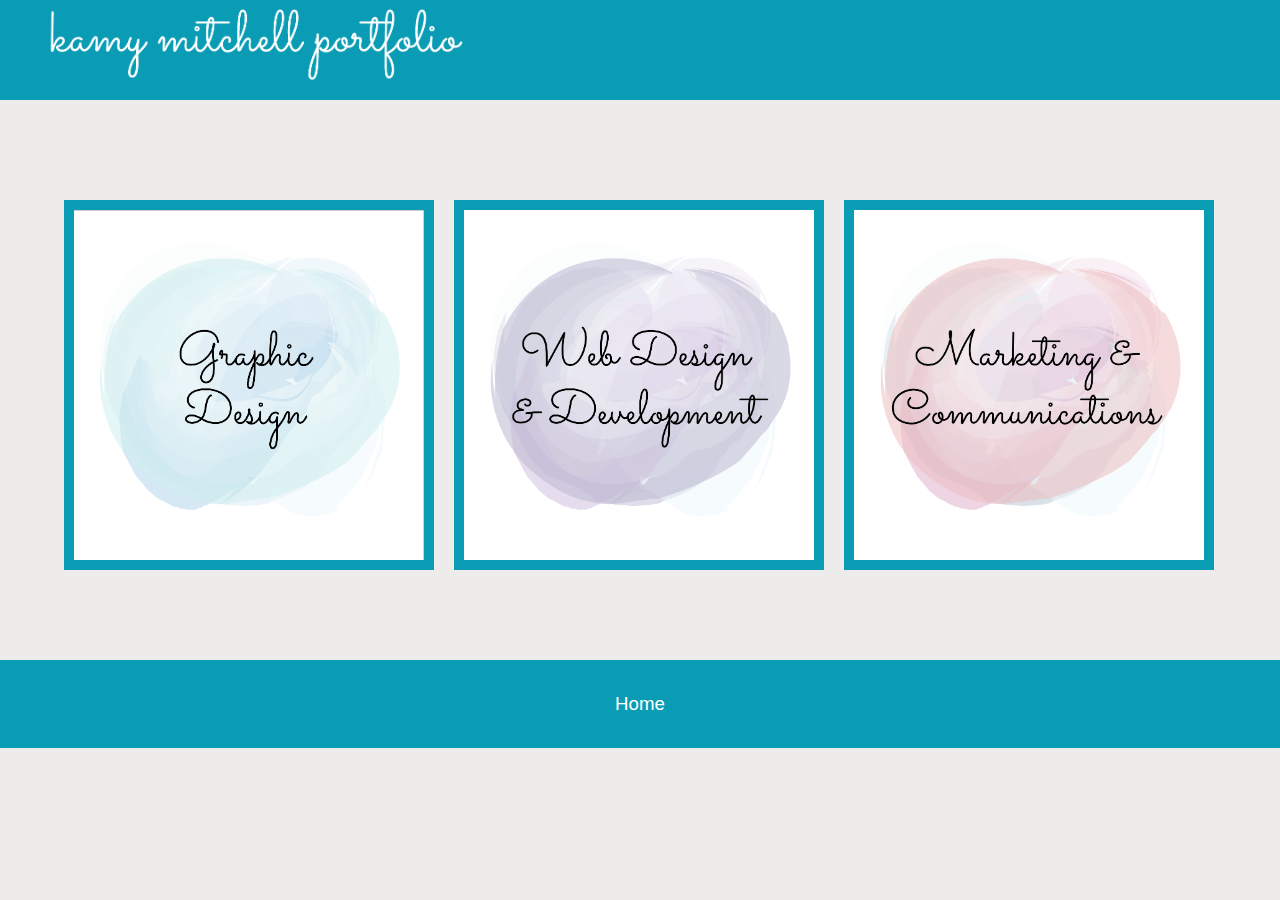
<file: index.html>
<DOCTYPE! html>
    <html>

    <head>
        <title>Kamy Mitchell | Portfolio</title>
        <link href="portfolioStyles.css" rel="stylesheet" type="text/css" />
    </head>

    <body>
        <header>
            <a href="index.html"><img src="images/portfolioLogo-01.png" alt="Kamy Mitchell Portfolio" /></a>
        </header>
    </body>
    <div id="indexBox" class="clearfix">
        <div id="graphicDesignBox">
            <a href="graphicDesign.html"><img src="images/portfolioSiteGraphics-01.png" alt="Graphic Design" title="Graphic Design" height="350px" width="350px" id="graphicDesign" /></a>
        </div>
        <div id="webDesignBox">
            <a href="webDesign.html"><img src="images/portfolioSiteGraphics-02.png" alt="Web Design & Development" title="Web Design & Development" height="350px" width="350px" id="webDesign" /></a>
        </div>
        <div id="marketingBox">
            <a href="marketing.html"><img src="images/portfolioSiteGraphics-03.png" alt="Marketing & Communications" title="Marketing & Communications" height="350px" width="350px" id="marketing" /></a>
        </div>
    </div>
    <footer>
        <ul>
            <li><a href="index.html">Home</a></li>
            <!-- <li><a href="aboutMe.html">About Me</a></li> -->
        </ul>
    </footer>

    </html>
    </DOCTYPE>
</file>
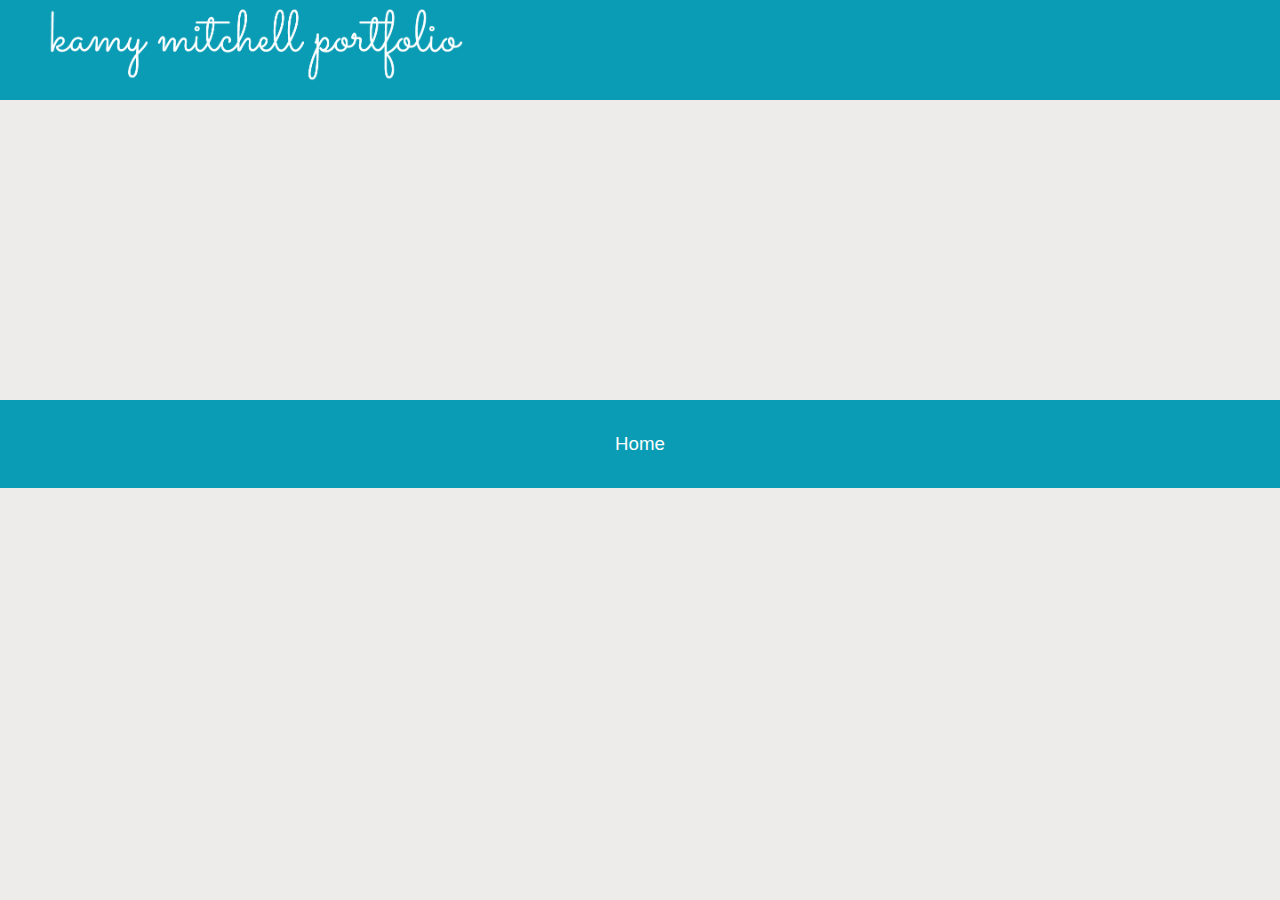
<file: aboutMe.html>
<DOCTYPE! html>
    <html>

    <head>
        <title>About Me | Portfolio</title>
        <link href="portfolioStyles.css" rel="stylesheet" type="text/css" />
    </head>

    <body>
        <header>
            <a href="index.html"><img src="images/portfolioLogo-01.png" alt="Kamy Mitchell Portfolio" /></a>
        </header>
        <main>

        </main>
        <footer>
            <ul>
                <li><a href="index.html">Home</a></li>
                <!-- <li><a href="aboutMe.html">About Me</a></li> -->
            </ul>
        </footer>
    </body>

    </html>
    </DOCTYPE>
</file>
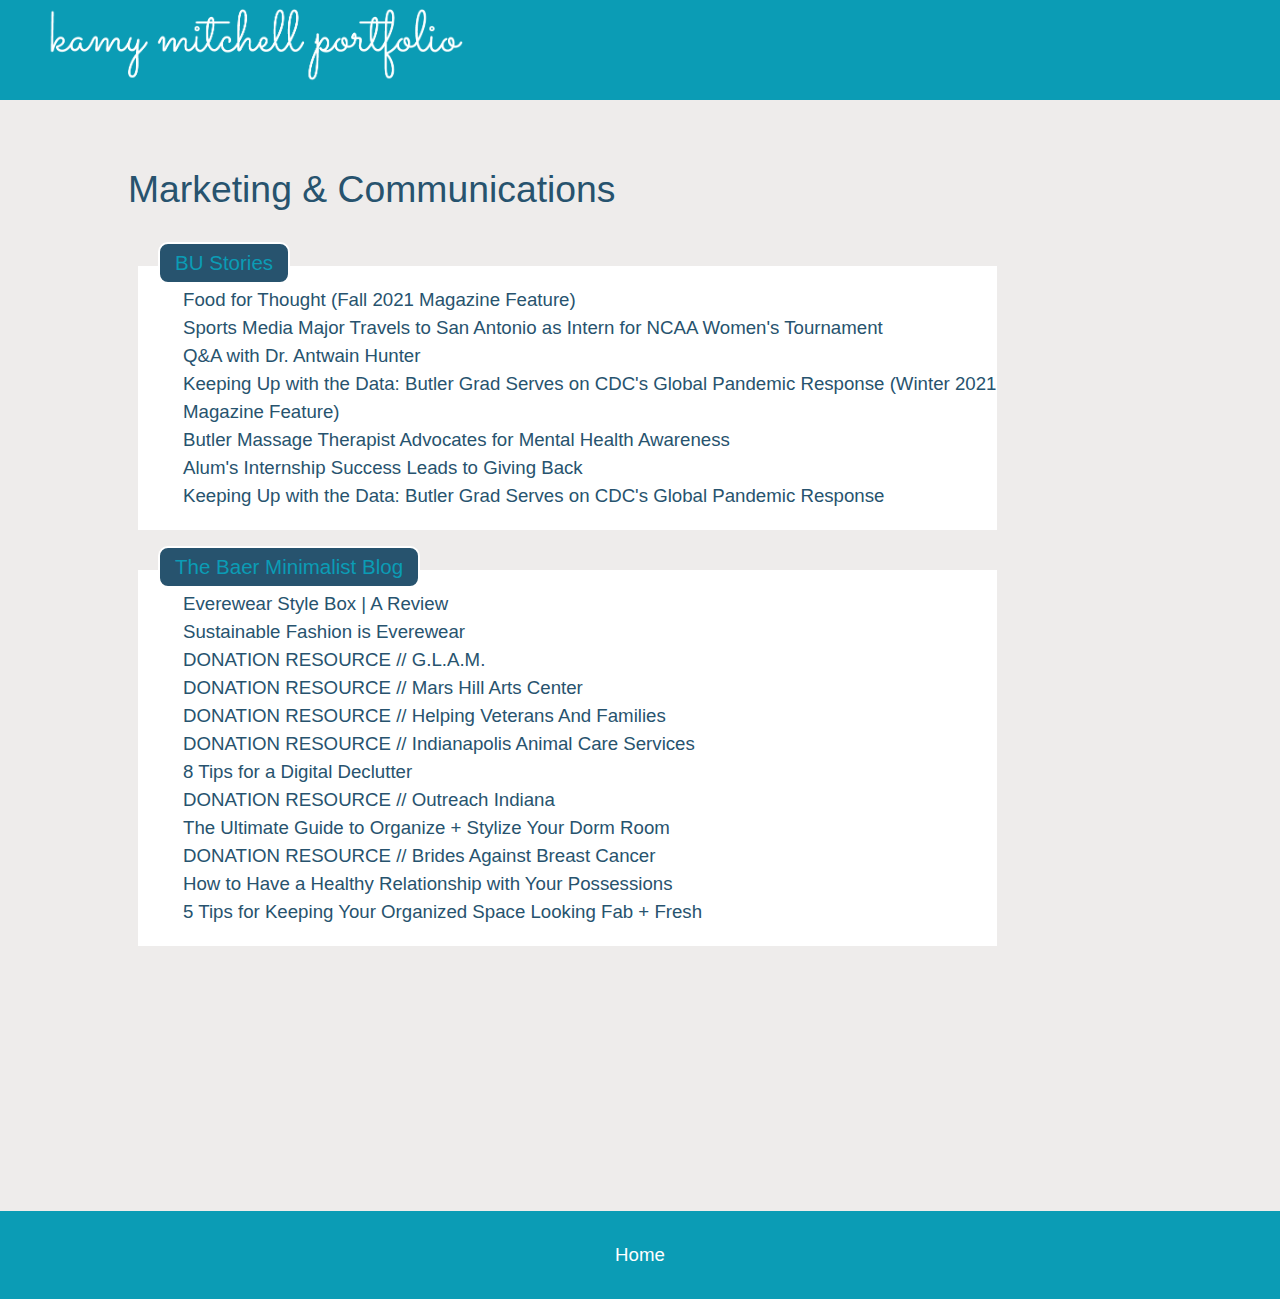
<file: marketing.html>
<DOCTYPE! html>
    <html>

    <head>
        <title>Marketing | Portfolio</title>
        <link href="portfolioStyles.css" rel="stylesheet" type="text/css" />
    </head>

    <body>
        <header>
            <a href="index.html"><img src="images/portfolioLogo-01.png" alt="Kamy Mitchell Portfolio" /></a>
        </header>
        <main>
            <h1>Marketing & Communications</h1>
            <br/>

            <div class="mBox">
                <h3>BU Stories</h3>
                <ul>
                    <li><a href="https://stories.butler.edu/food-for-thought/" target="_blank">Food for Thought (Fall 2021 Magazine Feature)</a></li>
                    <li><a href="https://stories.butler.edu/sports-media-major-travels-to-san-antonio-as-intern-for-ncaa-womens-tournament/" target="_blank">Sports Media Major Travels to San Antonio as Intern for NCAA Women's Tournament</a></li>
                    <li><a href="https://stories.butler.edu/qa-with-dr-antwain-hunter/" target="_blank">Q&A with Dr. Antwain Hunter</a></li>
                    <li><a href="https://stories.butler.edu/keeping-up-with-the-data-butler-grad-serves-on-cdcs-global-pandemic-response/" target="_blank">Keeping Up with the Data: Butler Grad Serves on CDC's Global Pandemic Response (Winter 2021 Magazine Feature)</a></li>
                    <li><a href="https://stories.butler.edu/butler-massage-therapist-advocates-for-mental-health-awareness/" target="_blank">Butler Massage Therapist Advocates for Mental Health Awareness</a></li>
                    <li><a href="https://stories.butler.edu/alums-internship-success-leads-to-giving-back/" target=" _blank ">Alum's Internship Success Leads to Giving Back</a></li>
                    <li><a href="https://stories.butler.edu/keeping-up-with-the-data-butler-grad-serves-on-cdcs-global-pandemic-response-2/ " target="_blank ">Keeping Up with the Data: Butler Grad Serves on CDC's Global Pandemic Response</a></li>
                </ul>
            </div>
            <div class="mBox">
                <h3>The Baer Minimalist Blog</h3>
                <ul>
                    <li><a href="https://www.thebaerminimalist.com/blog/2022/2/everewear-style-box-a-review" target="_blank">Everewear Style Box | A Review</a></li>
                    <li><a href="https://www.thebaerminimalist.com/blog/2022/2/sustainable-fashion-is-everewear" target="_blank">Sustainable Fashion is Everewear</a></li>
                    <li><a href="https://www.thebaerminimalist.com/blog/2021/12/donation-resource-glam" target="_blank">DONATION RESOURCE // G.L.A.M.</a></li>
                    <li><a href="https://www.thebaerminimalist.com/blog/2021/donation-resource-mars-hill-arts-center" target="_blank">DONATION RESOURCE // Mars Hill Arts Center</a></li>
                    <li><a href="https://www.thebaerminimalist.com/blog/2021/11/donation-resource-helping-veterans-and-families" target="_blank">DONATION RESOURCE // Helping Veterans And Families</a></li>
                    <li><a href="https://www.thebaerminimalist.com/blog/2021/donation-resource-indianapolis-animal-care-services" target="_blank">DONATION RESOURCE // Indianapolis Animal Care Services</a></li>
                    <li><a href="https://www.thebaerminimalist.com/blog/2021/9/8-tips-for-a-digital-declutter" target="_blank">8 Tips for a Digital Declutter</a></li>
                    <li><a href="https://www.thebaerminimalist.com/blog/2021/8/23/donation-resource-outreach-indiana" target="_blank">DONATION RESOURCE // Outreach Indiana</a></li>
                    <li><a href="https://www.thebaerminimalist.com/blog/2021/8/11/the-ultimate-guide-to-organize-stylize-your-dorm-room" target="_blank">The Ultimate Guide to Organize + Stylize Your Dorm Room</a></li>
                    <li><a href="https://www.thebaerminimalist.com/blog/2021/7/21/donation-resource-brides-against-breast-cancer" target="_blank">DONATION RESOURCE // Brides Against Breast Cancer</a></li>
                    <li><a href="https://www.thebaerminimalist.com/blog/2021/7/6/how-to-have-a-healthy-relationship-with-your-possessions" target="_blank">How to Have a Healthy Relationship with Your Possessions</a></li>
                    <li><a href="https://www.thebaerminimalist.com/blog/2021/6/18/5-tips-for-keeping-your-organized-space-looking-fab-fresh" target="_blank">5 Tips for Keeping Your Organized Space Looking Fab + Fresh</a></li>
                </ul>
            </div>
        </main>
        <footer>
            <ul>
                <li><a href="index.html">Home</a></li>
                <!-- <li><a href="aboutMe.html">About Me</a></li> -->
            </ul>
        </footer>
    </body>

    </div>

    </html>
    </DOCTYPE>
</file>
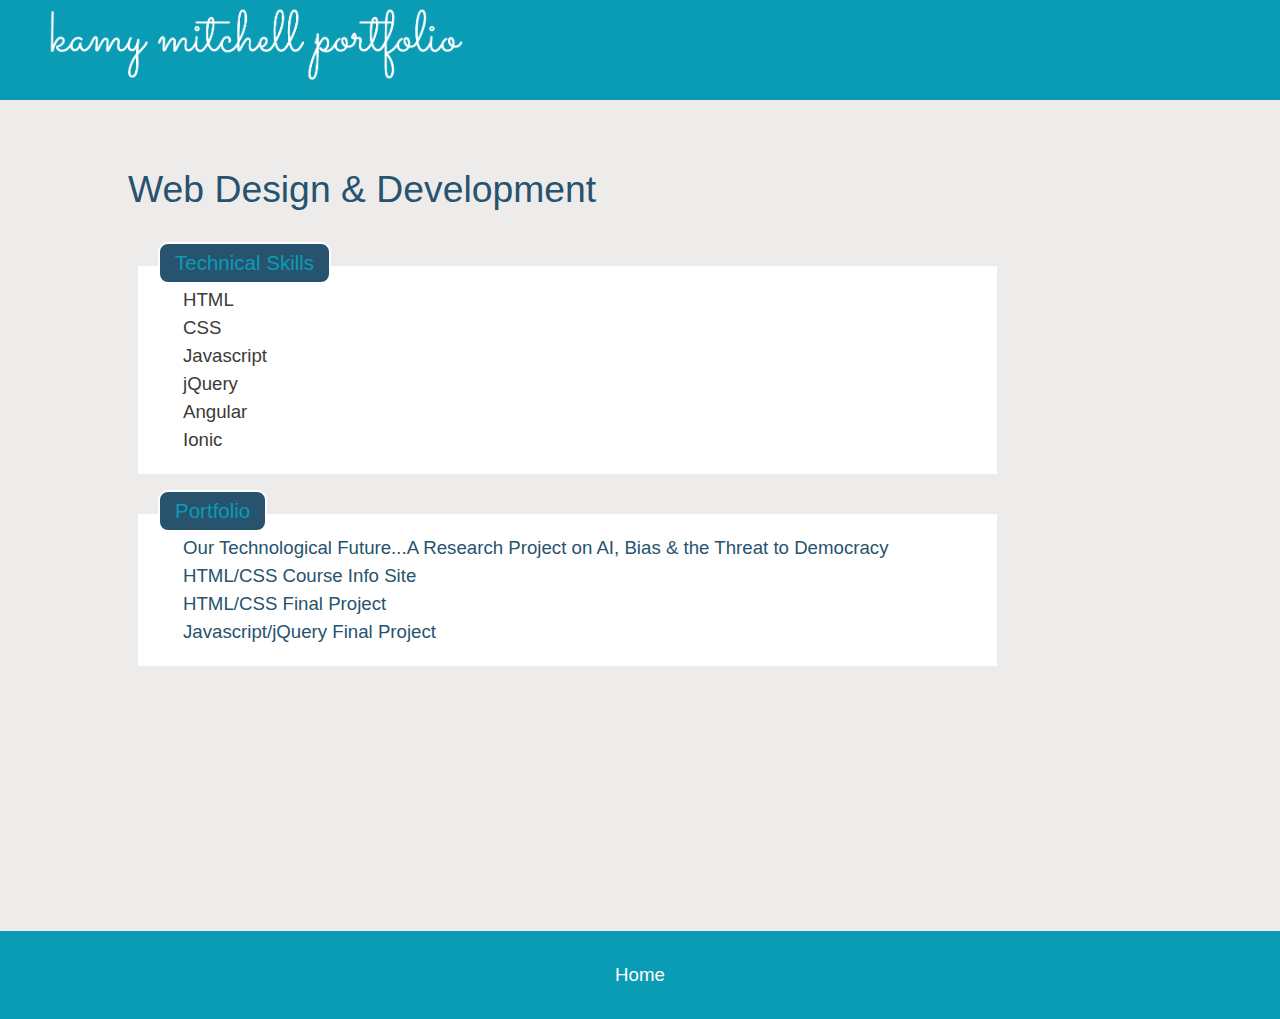
<file: webDesign.html>
<DOCTYPE! html>
    <html>

    <head>
        <title>Web Design | Portfolio</title>
        <link href="portfolioStyles.css" rel="stylesheet" type="text/css" />
    </head>

    <body>
        <header>
            <a href="index.html"><img src="images/portfolioLogo-01.png" alt="Kamy Mitchell Portfolio" /></a>
        </header>
        <main>
            <h1>Web Design & Development</h1>
            <br/>
            <div class="wddBox">
                <h3>Technical Skills</h3>
                <ul>
                    <li>HTML</li>
                    <li>CSS</li>
                    <li>Javascript</li>
                    <li>jQuery</li>
                    <li>Angular</li>
                    <li>Ionic</li>
                </ul>
            </div>
            <div class="wddBox">
                <h3>Portfolio</h3>
                <ul>
                    <li><a href="https://kkmitche.github.io/ccm496/" target="_blank">Our Technological Future...A Research Project on AI, Bias & the Threat to Democracy</a></li>
                    <li><a href="https://blue.butler.edu/~kkmitche/WDD219/class/courseInfo.html" target="_blank">HTML/CSS Course Info Site</a></li>
                    <li><a href="https://blue.butler.edu/~kkmitche/WDD219/final/Index.html" target="_blank">HTML/CSS Final Project</a></li>
                    <li><a href="https://blue.butler.edu/~kkmitche/WDD403/class/final/final.html" target="_blank">Javascript/jQuery Final Project</a></li>
                </ul>
            </div>
        </main>
        <footer>
            <ul>
                <li><a href="index.html">Home</a></li>
                <!-- <li><a href="aboutMe.html">About Me</a></li> -->
            </ul>
        </footer>
    </body>

    </div>

    </html>
    </DOCTYPE>
</file>
<file: portfolioStyles.css>
/*--- GENERAL SETTINGS ---*/

* {
    font-family: Avenir, Verdana, sans-serif;
    font-size: 14pt;
    margin: 0;
    padding: 0;
}

.clearfix::before,
.clearfix::after {
    content: "";
    display: block;
    clear: both;
}

body {
    color: #3d3a37;
    background-color: #eeeceb;
    line-height: 150%;
}

main {
    width: 80%;
    margin: 175px auto;
    min-width: 700px;
    padding-bottom: 50px;
}

main ul,
ol {
    position: relative;
    left: 25px;
}

h1 {
    color: #27536E;
    font-size: 200%;
    font-weight: normal;
    margin: 40px 0 15px;
}

h2 {
    color: #0B9CB5;
    font-size: 125%;
    font-weight: normal;
    text-align: center;
    margin: 10px 0;
}

.modal {
    position: absolute;
    border: 2px solid black;
    border-radius: 1em;
    background-color: white;
}

.modal-close {
    position: absolute;
    right: 0;
    top: 0;
    margin: 2em;
    border: 2px solid black;
}

#backArrow {
    float: left;
    position: absolute;
    height: 8%;
    margin: -60px 0 0 50px;
}


/* #topArrow {
    float: right;
    position: fixed;
    height: 8%;
    margin: 460px 0 0 1400px;
    /* padding-bottom: 100px; 
} */


/*--- END GENERAL SETTINGS ---*/


/*--- HEADER/FOOTER SETTINGS ---*/

header,
footer {
    background-color: #0B9CB5;
}

header {
    position: absolute;
    top: 0;
    width: 100%;
    height: 100px;
    min-width: 1000px;
    z-index: 4;
}

header a>img {
    display: block;
    width: 40%;
    margin: 0 5% 10px 0;
}

footer a {
    color: white;
    text-decoration: none;
}

footer {
    text-align: center;
    padding: 20px 0;
}

footer li {
    display: inline-block;
    font-size: 85%;
    margin: 10px 20px;
}


/*--- END HEADER/FOOTER SETTINGS ---*/


/*--- INDEX SETTINGS ---*/

#graphicDesign {
    float: left;
    margin: 200px 10px 90px 5%;
    border: 10px solid#0B9CB5;
    /* float: left; */
    /* width: 25%; */
}

#webDesign {
    float: left;
    margin: 200px 10px 90px 10px;
    border: 10px solid#0B9CB5;
}

#marketing {
    float: left;
    margin: 200px 5% 90px 10px;
    border: 10px solid#0B9CB5;
}


/*--- END INDEX SETTINGS ---*/


/*--- GRAPHIC DESIGN PAGE SETTINGS ---*/

#discover {
    position: relative;
    padding: 5px;
    height: 50%;
}

#compA {
    position: relative;
    height: 50%;
    padding: 5px;
}

#notecard {
    position: relative;
    height: 28%;
    padding: 5px 5px 75px 5px;
}

#bizCard {
    position: relative;
    height: 22%;
    padding: 5px;
}

#social {
    position: relative;
    height: 38%;
    padding: 5px 7px;
}

#ds {
    position: relative;
    height: 68%;
    padding: 5px;
}

#dsys {
    position: relative;
    height: 45%;
    padding: 5px;
}

#quickFacts {
    position: relative;
    height: 86%;
    padding: 5px;
}


/* .gdBox {
    background-color: white;
    padding: 20px;
    margin: 20px 10px 40px;
    width: 80%;
    max-width: 700px;
    position: relative;
}

.gdBox h3 {
    color: #0B9CB5;
    background-color: #27536E;
    font-weight: normal;
    font-size: 110%;
    padding: 5px 15px;
    border: 2px solid white;
    border-radius: 10px;
    position: absolute;
    top: -24px;
}

.gdBox a {
    color: #27536E;
    text-decoration: none;
    line-height: 150%;
}

.gdBox a:hover,
a[href^="#"]:hover {
    color: #0B9CB5;
}

.gdBox a:hover::before,
a[href^="#"]:hover::before {
    content: "> ";
}

.gdBox li {
    list-style-type: none;
} */


/*--- END OF GRAPHIC DESIGN PAGE SETTINGS ---*/


/*--- COMPETITOR ANALYSIS PAGE SETTINGS ---*/

.compA0>img {
    position: relative;
    height: 100%;
    padding: 25px 300px;
}


/*--- END OF COMPETITOR ANALYSIS PAGE SETTINGS --*/


/*--- WDD PAGE SETTINGS ---*/

.wddBox {
    background-color: white;
    padding: 20px;
    margin: 20px 10px 40px;
    width: 80%;
    max-width: 850px;
    position: relative;
}

.wddBox h3 {
    color: #0B9CB5;
    background-color: #27536E;
    font-weight: normal;
    font-size: 110%;
    padding: 5px 15px;
    border: 2px solid white;
    border-radius: 10px;
    position: absolute;
    top: -24px;
}

.wddBox a {
    color: #27536E;
    text-decoration: none;
    line-height: 150%;
}

.wddBox a:hover,
a[href^="#"]:hover {
    color: #0B9CB5;
}

.wddBox a:hover::before,
a[href^="#"]:hover::before {
    content: "> ";
}

.wddBox li {
    list-style-type: none;
}


/*--- END WDD PAGE SETTINGS ---*/


/*--- MARKETING PAGE SETTINGS ---*/

.mBox {
    background-color: white;
    padding: 20px;
    margin: 20px 10px 40px;
    width: 80%;
    max-width: 850px;
    position: relative;
}

.mBox h3 {
    color: #0B9CB5;
    background-color: #27536E;
    font-weight: normal;
    font-size: 110%;
    padding: 5px 15px;
    border: 2px solid white;
    border-radius: 10px;
    position: absolute;
    top: -24px;
}

.mBox a {
    color: #27536E;
    text-decoration: none;
    line-height: 150%;
}

.mBox a:hover,
a[href^="#"]:hover {
    color: #0B9CB5;
}

.mBox a:hover::before,
a[href^="#"]:hover::before {
    content: "> ";
}

.mBox li {
    list-style-type: none;
}


/* a[href^="#"] {
    color: #2296cf;
    text-decoration: none;
    font-weight: normal;
    line-height: 200%;
} */


/*--- END MARKETING PAGE SETTINGS ---*/
</file>
